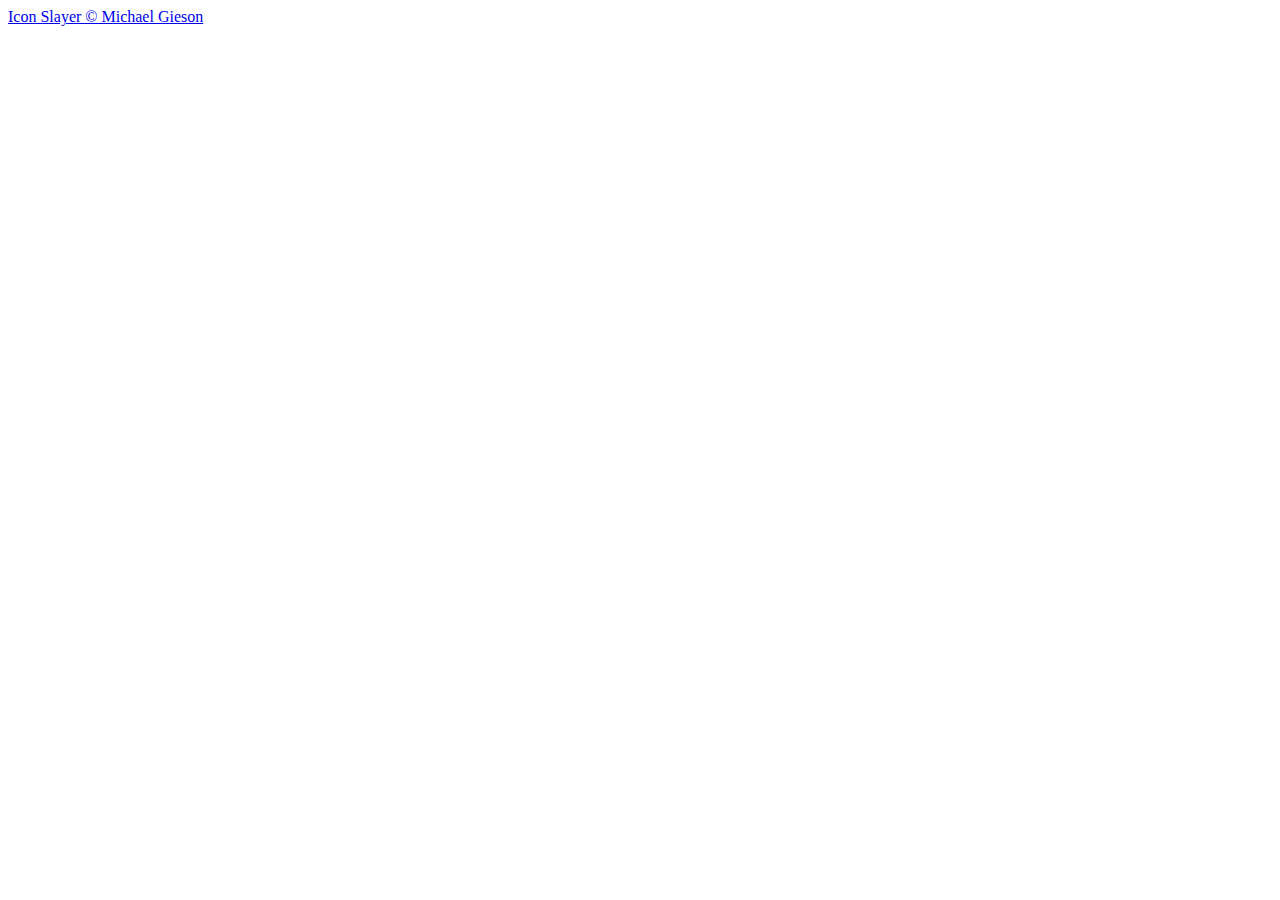
<file: iconslayer/index.html>
<!DOCTYPE html>
<!--
To change this license header, choose License Headers in Project Properties.
To change this template file, choose Tools | Templates
and open the template in the editor.
-->
<html>
    <head>
        <title>Icon Slayer</title>
        <meta charset="UTF-8">
        <meta name="viewport" content="width=device-width, initial-scale=1.0">
<script src="swfobject.js" type="text/javascript" charset="utf-8"></script>
<script type="text/javascript">
	var swfVersionStr = "11.4.0"; // Min flash version, use "0" for no detection. Example: 10.2.153
	var xiSwfUrlStr = ""; // Define an express installer SWF
	var flashvars = {};
	var params = {
		quality: 	"high",
		bgcolor: 	"#000000",
		play: 		"true",
		loop: 		"false",
		wmode: 		"window",
		scale: 		"noscale",
		menu: 		"false",
		devicefont: "false",
		salign: 	"lt",
		allowscriptaccess: 	"sameDomain"
	};

	var attributes = {
		id: 	"main",
		name: 	"main",
		align: 	"middle"
	};
	swfobject.embedSWF("main.swf?v12", "iconSlayerApp", "800", "730", swfVersionStr, xiSwfUrlStr, flashvars, params, attributes);
</script>
<script type="text/JavaScript">
<!--
function MM_swapImgRestore() { //v3.0
  var i,x,a=document.MM_sr; for(i=0;a&&i<a.length&&(x=a[i])&&x.oSrc;i++) x.src=x.oSrc;
}

function MM_preloadImages() { //v3.0
  var d=document; if(d.images){ if(!d.MM_p) d.MM_p=new Array();
    var i,j=d.MM_p.length,a=MM_preloadImages.arguments; for(i=0; i<a.length; i++)
    if (a[i].indexOf("#")!=0){ d.MM_p[j]=new Image; d.MM_p[j++].src=a[i];}}
}

function MM_findObj(n, d) { //v4.01
  var p,i,x;  if(!d) d=document; if((p=n.indexOf("?"))>0&&parent.frames.length) {
    d=parent.frames[n.substring(p+1)].document; n=n.substring(0,p);}
  if(!(x=d[n])&&d.all) x=d.all[n]; for (i=0;!x&&i<d.forms.length;i++) x=d.forms[i][n];
  for(i=0;!x&&d.layers&&i<d.layers.length;i++) x=MM_findObj(n,d.layers[i].document);
  if(!x && d.getElementById) x=d.getElementById(n); return x;
}

function MM_swapImage() { //v3.0
  var i,j=0,x,a=MM_swapImage.arguments; document.MM_sr=new Array; for(i=0;i<(a.length-2);i+=3)
   if ((x=MM_findObj(a[i]))!=null){document.MM_sr[j++]=x; if(!x.oSrc) x.oSrc=x.src; x.src=a[i+2];}
}
//-->
</script>
    </head>
    <body>
        <div id="iconSlayerApp" style="visibility: visible;"></div>
        <div><a href="http://www.gieson.com/Library/projects/utilities/icon_slayer/" target="_blank">Icon Slayer © Michael Gieson</a></div>
    </body>
</html>
</file>
